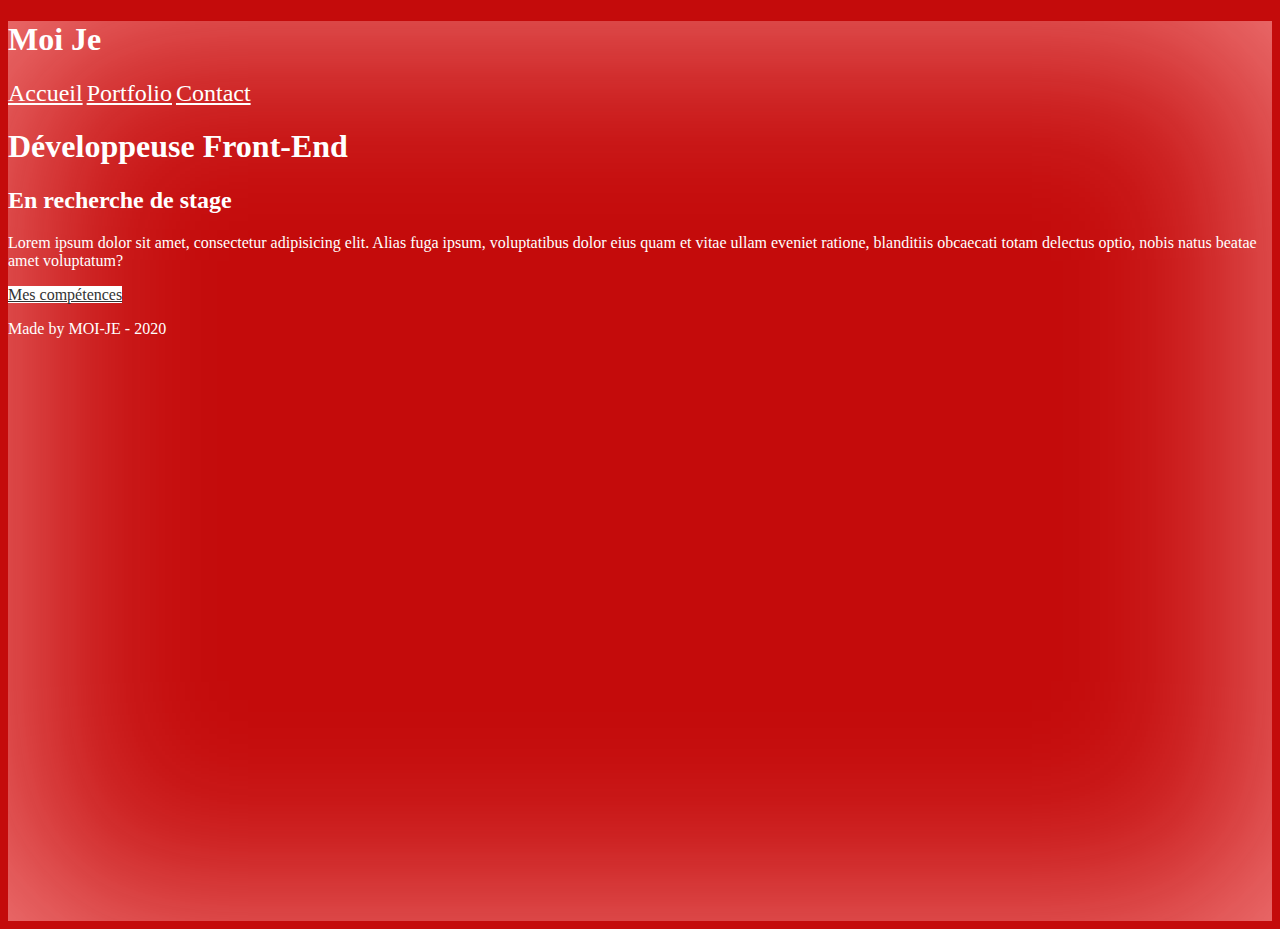
<file: tp5-correction/cover/index.html>
<!doctype html>
<html lang="fr">
  <head>
    <meta charset="UTF-8">
    <meta name="viewport" content="width=device-width, initial-scale=1.0">
    <title>Cover Template</title>

    <!-- Bootstrap  CSS -->
    <link rel="stylesheet" href="https://cdn.jsdelivr.net/npm/bootstrap@4.5.3/dist/css/bootstrap.min.css" integrity="sha384-TX8t27EcRE3e/ihU7zmQxVncDAy5uIKz4rEkgIXeMed4M0jlfIDPvg6uqKI2xXr2" crossorigin="anonymous">
    
    <!-- Mes styles -->
    <link rel="stylesheet" href="styles.css">  
    </head>

  <body>

    <div class="container h-100 d-flex flex-column p-5">

      <header  class="d-lg-flex justify-content-between align-items-center">
          <h1 class="mb-lg-0 mb-3 text-center">Moi Je</h1>
          <nav class="d-flex justify-content-between">
            <a class="nav-link active" href="#">Accueil</a>
            <a class="nav-link" href="#">Portfolio</a>
            <a class="nav-link" href="#">Contact</a>
          </nav>
        
      </header>

      <main role="main" class="my-auto text-md-left text-center">
        <h1 class="mb-5">Développeuse Front-End</h1>
        <h2>En recherche de stage</h2>
        <p class="lead">Lorem ipsum dolor sit amet, consectetur adipisicing elit. Alias fuga ipsum, voluptatibus dolor eius quam et vitae ullam eveniet ratione, blanditiis obcaecati totam delectus optio, nobis natus beatae amet voluptatum?</p>
        <p class="lead">
          <a href="#" class="btn btn-lg btn-secondary mt-5">Mes compétences</a>
        </p>
      </main>

      <footer>
          <p class="text-center mb-0">Made by MOI-JE - 2020</p>
      </footer>
    </div>


    
  </body>
</html>
</file>
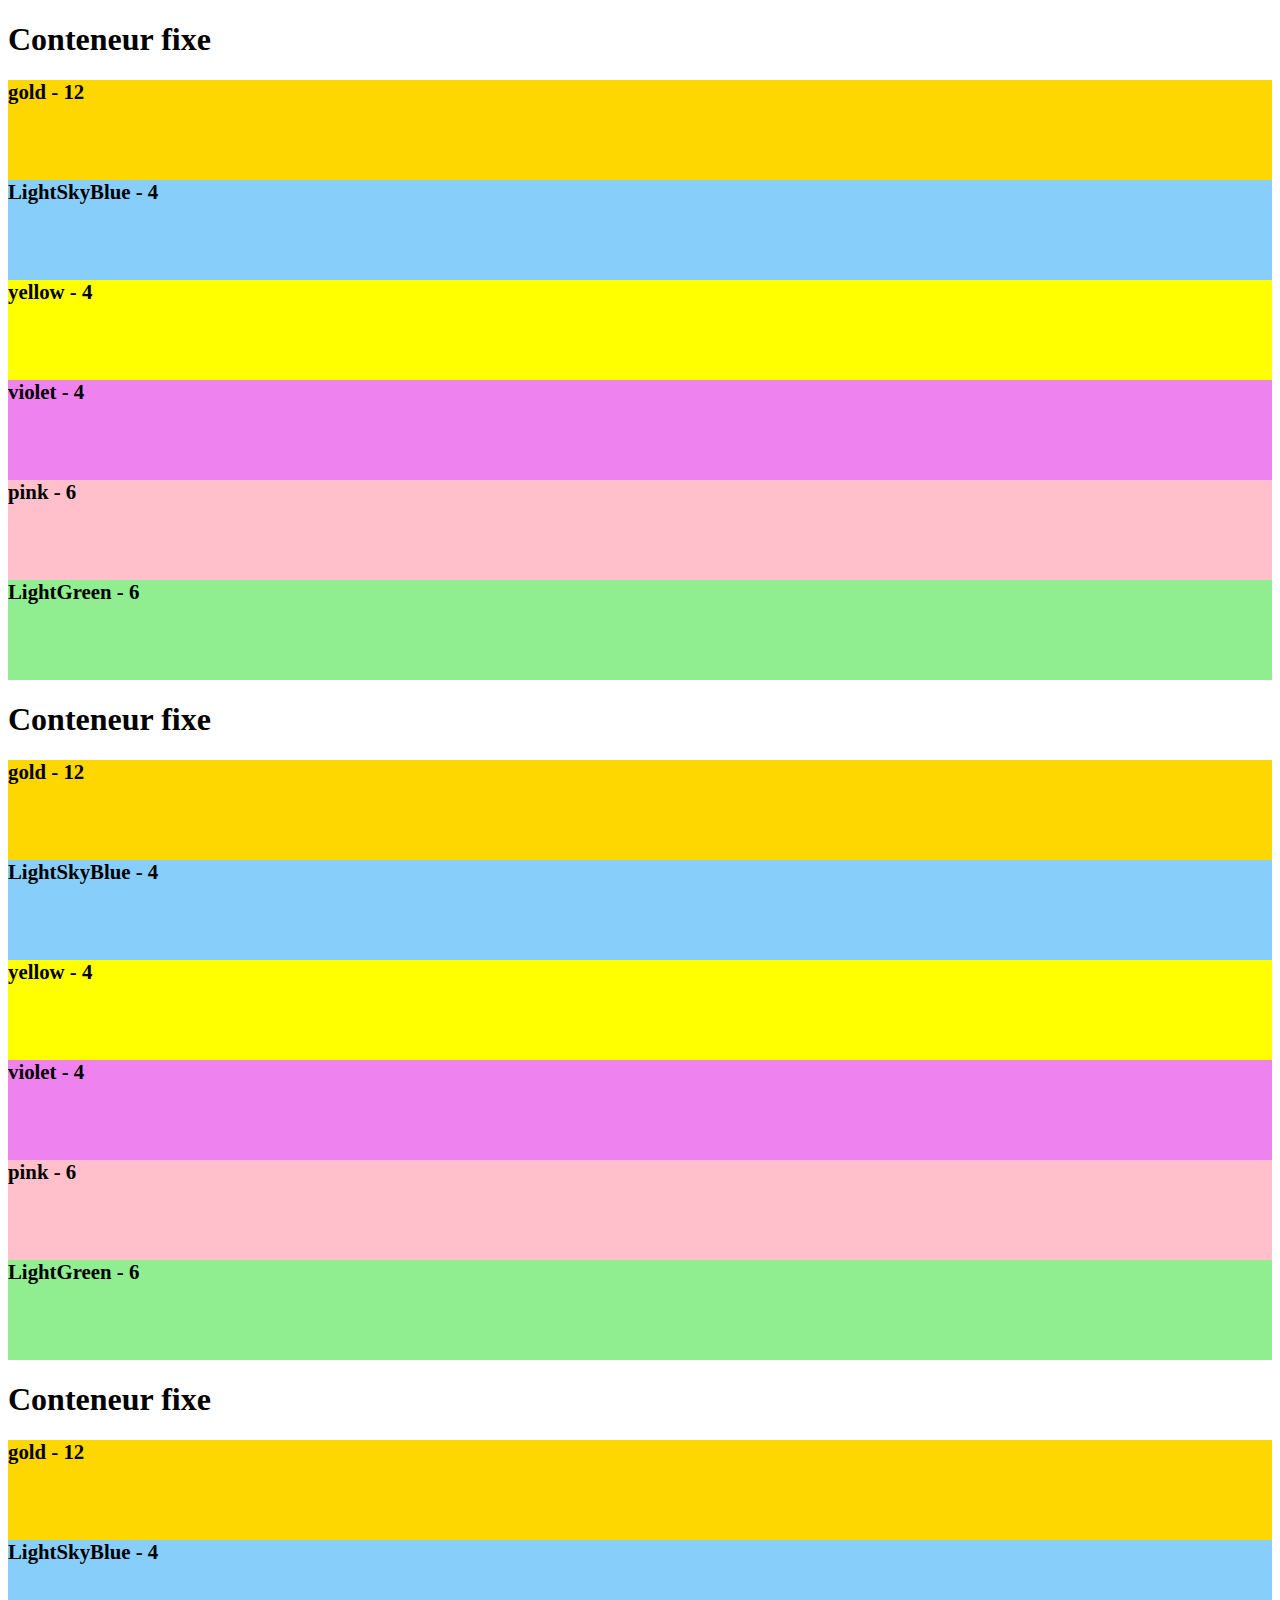
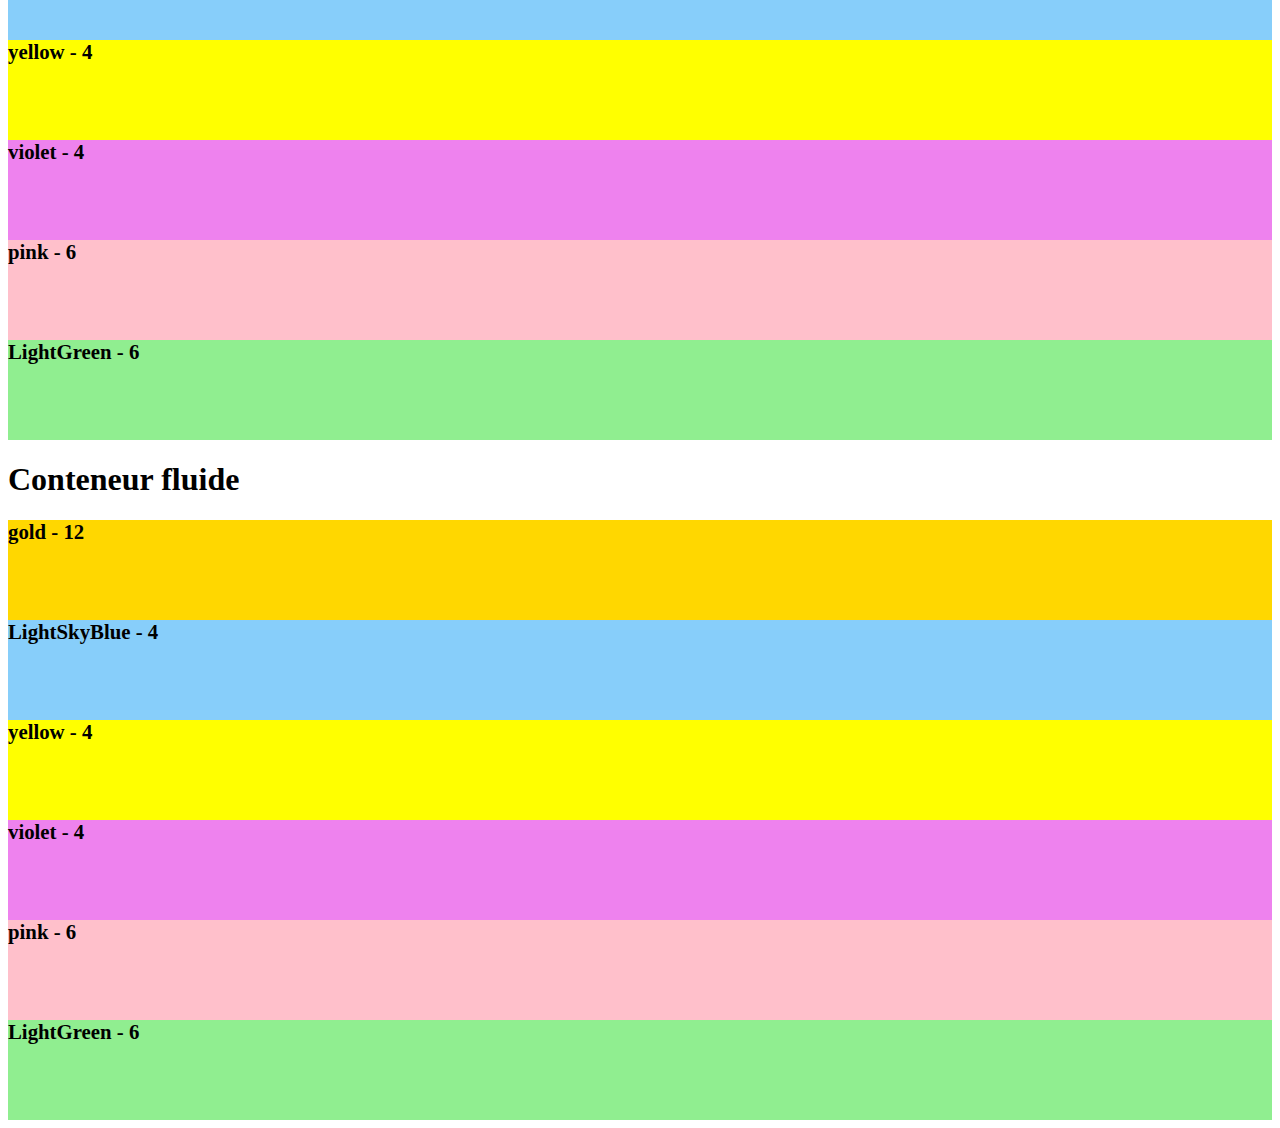
<file: tp3-correction/exercice1.html>
<!doctype html>
<html lang="fr">

<head>
    <meta charset="utf-8">
    <meta name="viewport" content="width=device-width, initial-scale=1, shrink-to-fit=no">
    <title>Exercice 1</title>
    <!-- Bootstrap CSS -->
    <link rel="stylesheet" href="https://cdn.jsdelivr.net/npm/bootstrap@4.5.3/dist/css/bootstrap.min.css" integrity="sha384-TX8t27EcRE3e/ihU7zmQxVncDAy5uIKz4rEkgIXeMed4M0jlfIDPvg6uqKI2xXr2" crossorigin="anonymous">

    <style>
        [class^="col-"] {
            height: 100px;
            font-size: 1.3rem;
            font-weight: bold
        }
        
        .gold {
            background-color: gold;
        }
        
        .lightskyblue {
            background-color: LightSkyBlue;
        }
        
        .yellow {
            background-color: yellow;
        }
        
        .violet {
            background-color: violet;
        }
        
        .pink {
            background-color: pink;
        }
        
        .lightgreen {
            background-color: lightgreen;
        }
    </style>


</head>

<body>

    <!-- dans cet exemple nous utilisons 3 lignes -->
    <div class="container">
        <h1>Conteneur fixe</h1>
        <div class="row">
            <div class="col-xl-12 gold">gold - 12</div>
        </div>

        <div class="row">
            <div class="col-xl-4 lightskyblue">LightSkyBlue - 4</div>
            <div class="col-xl-4 yellow">yellow - 4</div>
            <div class="col-xl-4 violet">violet - 4</div>
        </div>

        <div class="row">
            <div class="col-xl-6 pink">pink - 6</div>
            <div class="col-xl-6 lightgreen">LightGreen - 6</div>
        </div>
    </div>

    <!-- dans cet autre exemple nous utilisons 1 seule ligne, le retour à la ligne se fait automatiquement lorsque l'on arrive à 12 colonnes -->
    <div class="container">
        <h1>Conteneur fixe</h1>
        <div class="row">
            <div class="col-xl-12 gold">gold - 12</div>
       
            <div class="col-xl-4 lightskyblue">LightSkyBlue - 4</div>
            <div class="col-xl-4 yellow">yellow - 4</div>
            <div class="col-xl-4 violet">violet - 4</div>
        
            <div class="col-xl-6 pink">pink - 6</div>
            <div class="col-xl-6 lightgreen">LightGreen - 6</div>
        </div>
    </div>


<!-- autre possibilité : on ne met pas de valeur chiffrée avec les points de rupture car les dimensions sont équivalentes -->
<div class="container">
        <h1>Conteneur fixe</h1>
        <div class="row">
            <div class="col-xl gold">gold - 12</div>
        </div>

        <div class="row">
            <div class="col-xl lightskyblue">LightSkyBlue - 4</div>
            <div class="col-xl yellow">yellow - 4</div>
            <div class="col-xl violet">violet - 4</div>
        </div>

        <div class="row">
            <div class="col-xl pink">pink - 6</div>
            <div class="col-xl lightgreen">LightGreen - 6</div>
        </div>
    </div>

    <div class="container-fluid">
        <h1>Conteneur fluide</h1>
        <div class="row">
            <div class="col-xl-12 gold">gold - 12</div>
        </div>

        <div class="row">
            <div class="col-xl-4 lightskyblue">LightSkyBlue - 4</div>
            <div class="col-xl-4 yellow">yellow - 4</div>
            <div class="col-xl-4 violet">violet - 4</div>
        </div>

        <div class="row">
            <div class="col-xl-6 pink">pink - 6</div>
            <div class="col-xl-6 lightgreen">LightGreen - 6</div>
        </div>
    </div>






</body>

</html>
</file>
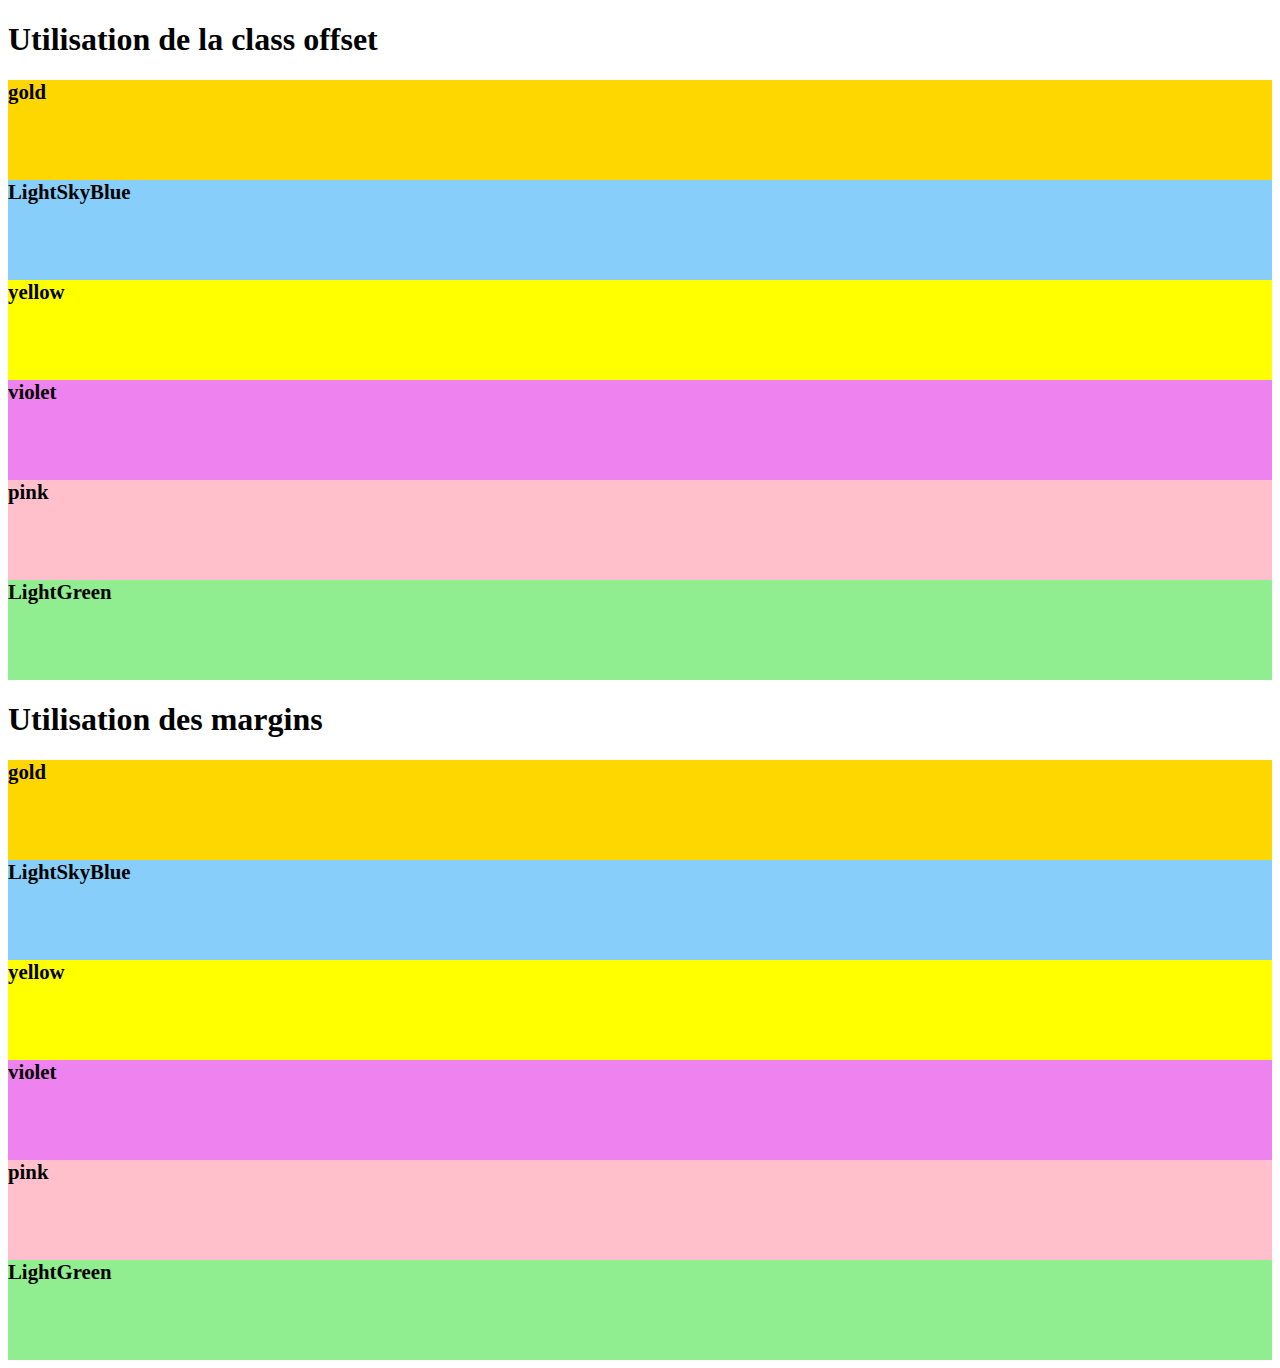
<file: tp3-correction/exercice2.html>
<!doctype html>
<html lang="fr">

<head>
    <meta charset="utf-8">
    <meta name="viewport" content="width=device-width, initial-scale=1, shrink-to-fit=no">
    <title>Exercice 2</title>

    <!-- Bootstrap CSS -->
    <link rel="stylesheet" href="https://cdn.jsdelivr.net/npm/bootstrap@4.5.3/dist/css/bootstrap.min.css" integrity="sha384-TX8t27EcRE3e/ihU7zmQxVncDAy5uIKz4rEkgIXeMed4M0jlfIDPvg6uqKI2xXr2" crossorigin="anonymous">
    <style>
        [class^="col-"] {
            height: 100px;
            font-size: 1.3rem;
            font-weight: bold
        }

        .gold {
            background-color: gold;
        }

        .lightskyblue {
            background-color: LightSkyBlue;
        }

        .yellow {
            background-color: yellow;
        }

        .violet {
            background-color: violet;
        }

        .pink {
            background-color: pink;
        }

        .lightgreen {
            background-color: lightgreen;
        }
    </style>


</head>


<body>
    <div class="container">
        <h1>Utilisation de la class offset</h1>
        <div class="row">
            <div class="col-xl-12 gold">gold</div>
        </div>

        <div class="row">
            <div class="col-xl-3 lightskyblue">LightSkyBlue</div>
            <div class="col-xl-4 offset-xl-1 yellow">yellow</div>
            <div class="col-xl-3 offset-xl-1 violet">violet</div>
        </div>

        <div class="row">
            <div class="col-xl pink">pink</div>
            <div class="col-xl lightgreen">LightGreen</div>
        </div>
    </div>

    <!-- autre possibilité avec les margins -->
    <div class="container">
        <h1>Utilisation des margins</h1>
        <div class="row">
            <div class="col-xl-12 gold">gold</div>
        </div>

        <div class="row">
            <div class="col-xl-3 lightskyblue">LightSkyBlue</div>
            <!-- mx pour marge sur axe horizontal : left ET right -->
            <div class="col-xl-4 mx-xl-auto  yellow">yellow</div>
             
            <!-- autre possibilité : utiliser ml pour left, mr pour right-->   
            <!-- <div class="col-xl-4 ml-xl-auto mr-xl-auto yellow">yellow</div> -->
            
            <div class="col-xl-3  violet">violet</div>
        </div>

        <div class="row">
            <div class="col-xl pink">pink</div>
            <div class="col-xl lightgreen">LightGreen</div>
        </div>
    </div>








</body>

</html>
</file>
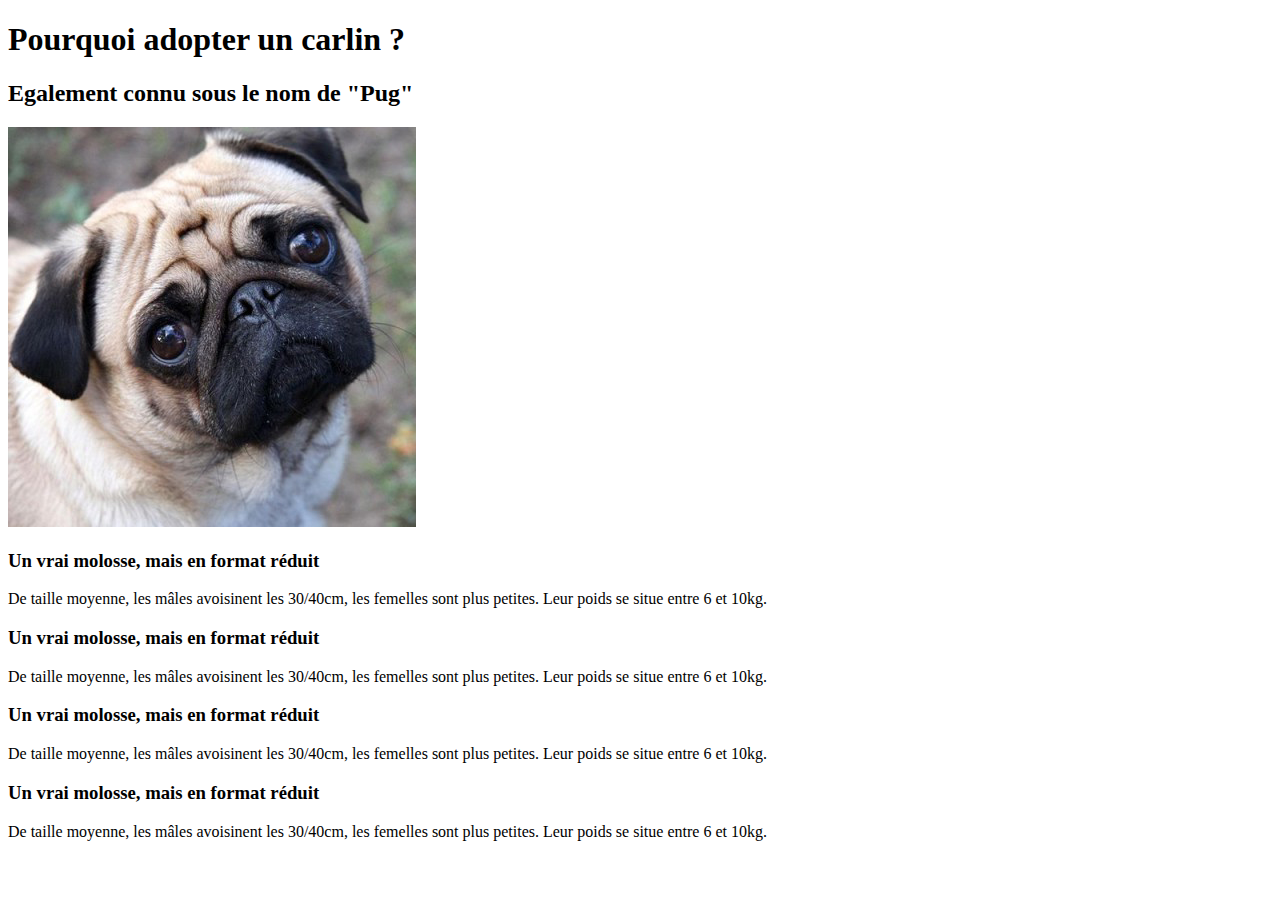
<file: tp3-correction/exercice3.html>
<!doctype html>
<html lang="fr">
  <head>
    <meta charset="utf-8">
    <meta name="viewport" content="width=device-width, initial-scale=1, shrink-to-fit=no">

    <!-- Bootstrap CSS -->
    <link rel="stylesheet" href="https://cdn.jsdelivr.net/npm/bootstrap@4.5.3/dist/css/bootstrap.min.css" integrity="sha384-TX8t27EcRE3e/ihU7zmQxVncDAy5uIKz4rEkgIXeMed4M0jlfIDPvg6uqKI2xXr2" crossorigin="anonymous">
    
    <title>Exercice 3</title>
  </head>
  <body>
   <div class="container-fluid">
           <h1 class="text-center">Pourquoi adopter un carlin ?</h1>
           <h2  class="text-center mb-5">Egalement connu sous le nom de "Pug"</h2>
           
           <div class="row">
               <div class="order-last order-sm-first col-md-3 align-self-center">
                   <img class="img-fluid rounded-circle" src="carlin.jpg" alt="">
               </div>    
               <div class="col-md-9">
                  
                   <div class="row">
                       <div class="col-md-6"><h3>Un vrai molosse, mais en format réduit</h3><p>De taille moyenne, les mâles avoisinent les 30/40cm, les femelles sont plus petites. Leur poids se situe entre 6 et 10kg. </p></div>
                       <div class="col-md-6"><h3>Un vrai molosse, mais en format réduit</h3><p>De taille moyenne, les mâles avoisinent les 30/40cm, les femelles sont plus petites. Leur poids se situe entre 6 et 10kg. </p></div>
                       <div class="col-md-6" ><h3>Un vrai molosse, mais en format réduit</h3><p>De taille moyenne, les mâles avoisinent les 30/40cm, les femelles sont plus petites. Leur poids se situe entre 6 et 10kg. </p></div>
                       <div class="col-md-6"><h3>Un vrai molosse, mais en format réduit</h3><p>De taille moyenne, les mâles avoisinent les 30/40cm, les femelles sont plus petites. Leur poids se situe entre 6 et 10kg. </p></div>
                   </div>
               
               </div>
           </div>

   </div>

  </body>
</html>
</file>
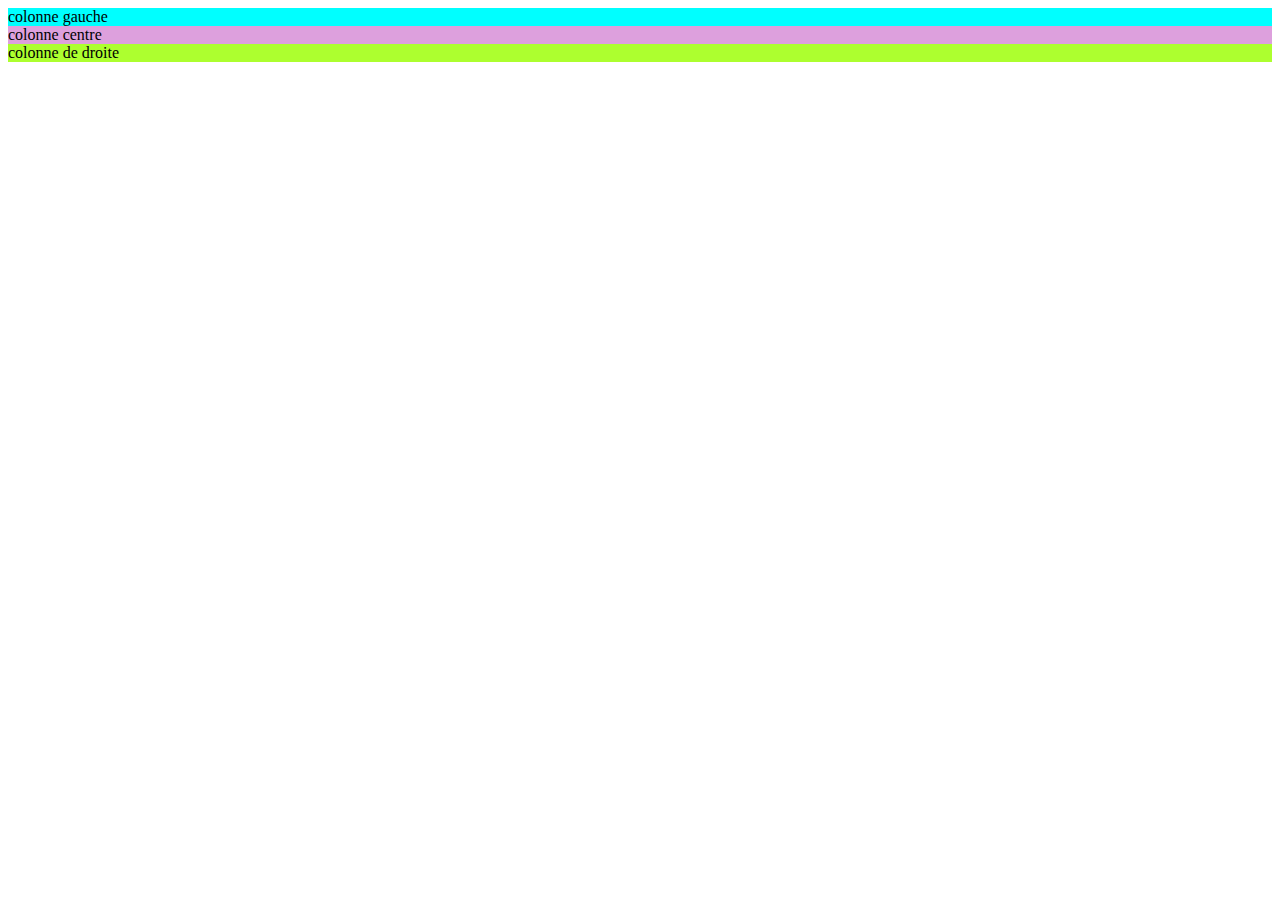
<file: tp4-correction/exercice1.html>
<!doctype html>
<html lang="fr">

<head>
    <meta charset="utf-8">
    <meta name="viewport" content="width=device-width, initial-scale=1, shrink-to-fit=no">

    <!-- Bootstrap CSS -->
    <link rel="stylesheet" href="https://cdn.jsdelivr.net/npm/bootstrap@4.5.3/dist/css/bootstrap.min.css" integrity="sha384-TX8t27EcRE3e/ihU7zmQxVncDAy5uIKz4rEkgIXeMed4M0jlfIDPvg6uqKI2xXr2" crossorigin="anonymous">
    
    <style>
        .col-left{
            background-color: aqua;
        }
        .col-center{
            background-color: plum;
        }
        .col-right{
            background-color: greenyellow;
        }
    </style>

    <title>Exercice 1</title>
</head>

<body>

    <div class="container">
        <div class="row">
            <div class="col-sm-auto col-left">colonne gauche</div>
            <div class="col col-center">colonne centre </div>
            <div class="col-sm-auto col-right">colonne de droite</div>
        </div>
    </div>

 
</body>

</html>
</file>
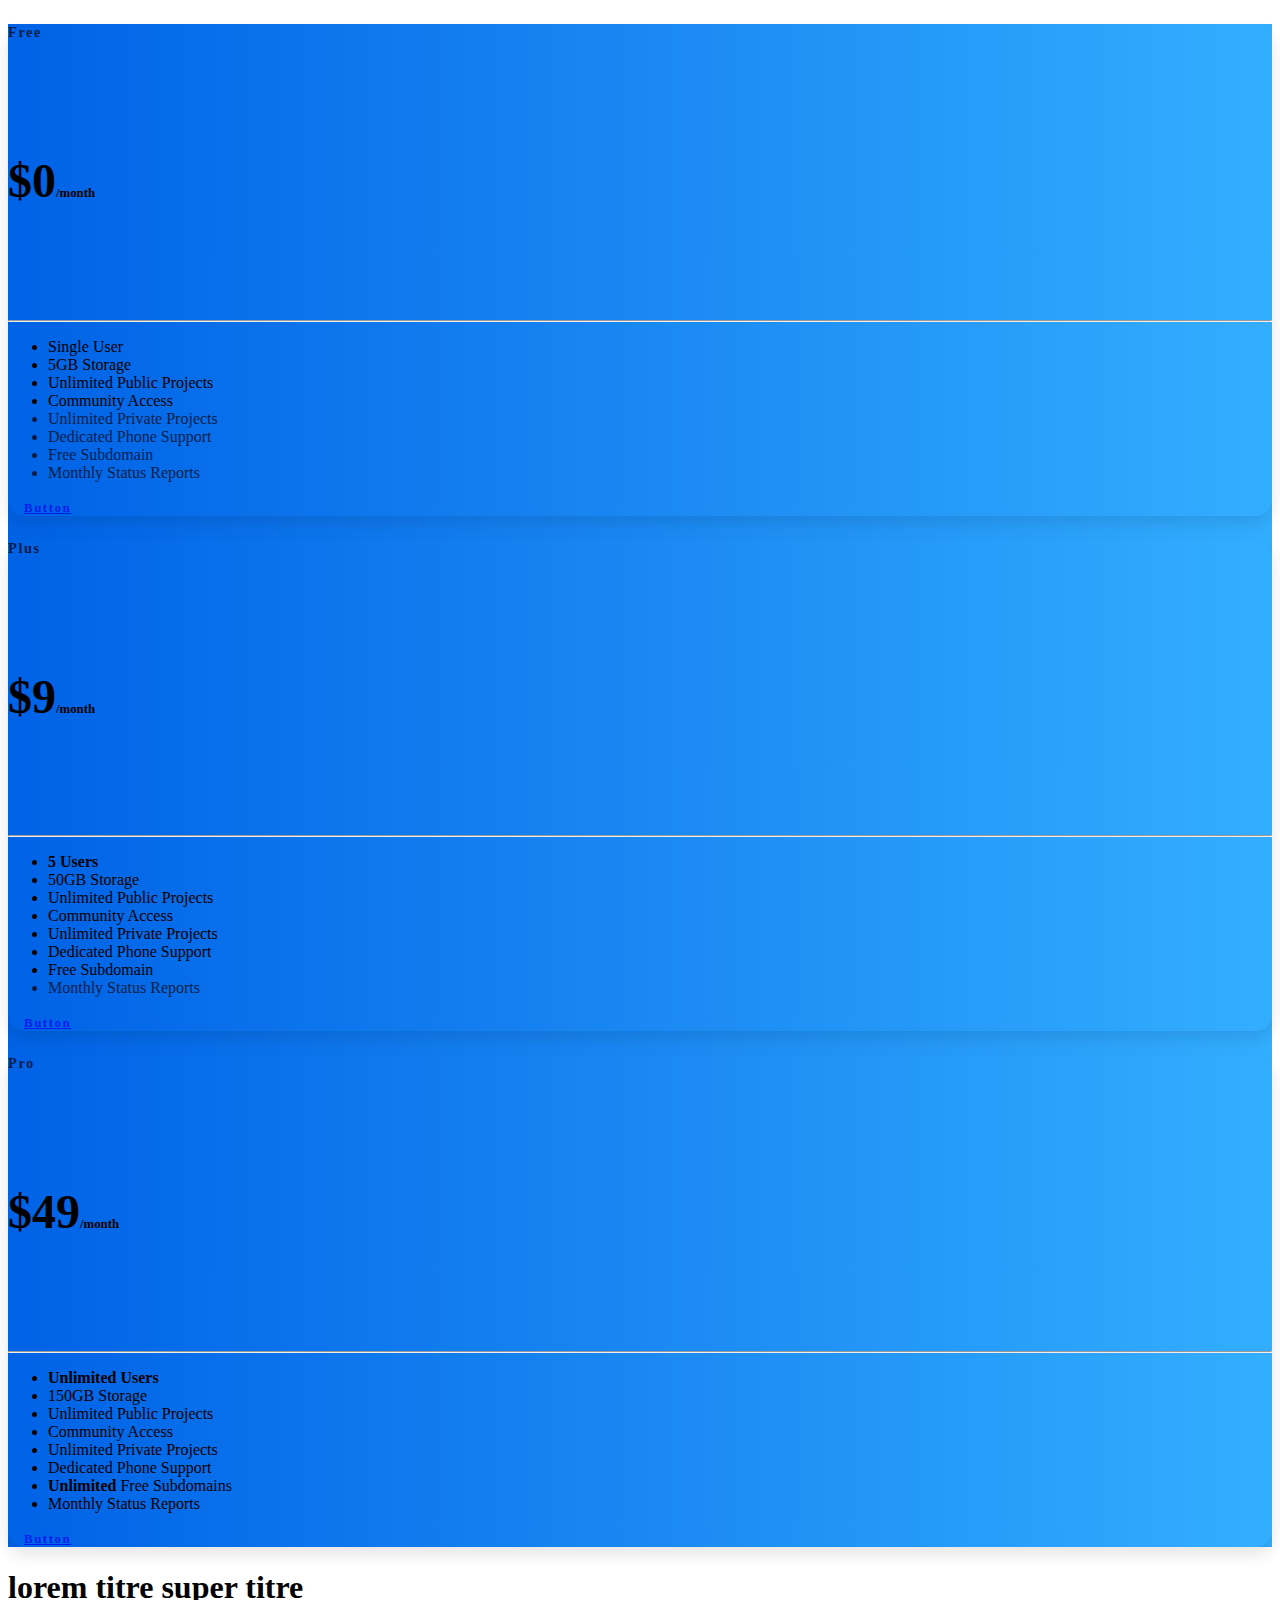
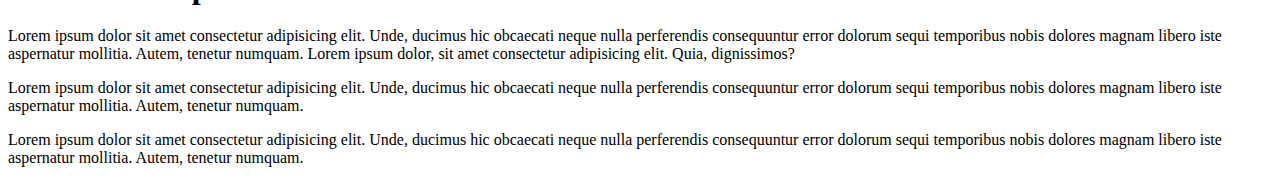
<file: tp4-correction/exercice2.html>
<!doctype html>
<html lang="en">

<head>
    <!-- Required meta tags -->
    <meta charset="utf-8">
    <meta name="viewport" content="width=device-width, initial-scale=1, shrink-to-fit=no">

    <!-- Bootstrap CSS -->
    <link rel="stylesheet" href="https://cdn.jsdelivr.net/npm/bootstrap@4.5.3/dist/css/bootstrap.min.css"
        integrity="sha384-TX8t27EcRE3e/ihU7zmQxVncDAy5uIKz4rEkgIXeMed4M0jlfIDPvg6uqKI2xXr2" crossorigin="anonymous">
    <style>
        section.pricing {
            background: #007bff;
            background: linear-gradient(to right, #0062E6, #33AEFF);
        }

        .pricing .card {
            border: none;
            border-radius: 1rem;
            transition: all 0.2s;
            box-shadow: 0 0.5rem 1rem 0 rgba(0, 0, 0, 0.1);
        }

        .pricing .card-title {
            font-size: 0.9rem;
            letter-spacing: .1rem;
            font-weight: bold;
        }

        .pricing .card-price {
            font-size: 3rem;
            /* margin: 0; */
        }

        .pricing .card-price .period {
            font-size: 0.8rem;
        }

        .pricing .text-muted {
            opacity: 0.7;
        }

        .pricing .btn {
            font-size: 80%;
            border-radius: 5rem;
            letter-spacing: .1rem;
            font-weight: bold;
            padding: 1rem;
            opacity: 0.7;
            transition: all 0.2s;
        }

        @media (min-width: 992px) {
            .pricing .card:hover {
                margin-top: -.25rem;
                margin-bottom: .25rem;
                box-shadow: 0 0.5rem 1rem 0 rgba(0, 0, 0, 0.3);
            }

            .pricing .card:hover .btn {
                opacity: 1;
            }
        }
    </style>

    <title>Exercice</title>
</head>

<body>
    <section class="pricing py-5">
        <div class="container">
            <div class="row">
                <div class="col-lg-4">
                    <div class="card mb-5 mb-lg-0">
                        <div class="card-body my-3">
                            <h5 class="card-title text-muted text-uppercase text-center">Free</h5>
                            <h6 class="card-price text-center">$0<span class="period">/month</span></h6>
                            <hr>
                            <ul>
                                <li class="mb-1">Single User</li>
                                <li class="mb-1">5GB Storage</li>
                                <li class="mb-1">Unlimited Public Projects</li>
                                <li class="mb-1">Community Access</li>
                                <li class="text-muted mb-1">Unlimited
                                    Private Projects</li>
                                <li class="text-muted mb-1">Dedicated
                                    Phone Support</li>
                                <li class="text-muted mb-1">Free
                                    Subdomain</li>
                                <li class="text-muted mb-1">Monthly
                                    Status Reports</li>
                            </ul>
                            <a href="#" class="btn btn-block btn-primary text-uppercase">Button</a>
                        </div>
                    </div>
                </div>

                <div class="col-lg-4">
                    <div class="card mb-5 mb-lg-0">
                        <div class="card-body my-3">
                            <h5 class="card-title text-muted text-uppercase text-center">Plus</h5>
                            <h6 class="card-price text-center">$9<span class="period">/month</span></h6>
                            <hr>
                            <ul>
                                <li class="mb-1"> <strong>5 Users</strong></li>
                                <li class="mb-1"> 50GB Storage</li>
                                <li class="mb-1"> Unlimited Public Projects
                                </li>
                                <li class="mb-1"> Community Access</li>
                                <li class="mb-1"> Unlimited Private Projects
                                </li>
                                <li class="mb-1"> Dedicated Phone Support</li>
                                <li class="mb-1"> Free Subdomain</li>
                                <li class="text-muted mb-1"><span class="fa-li"><i
                                            class="fas fa-times"></i></span>Monthly
                                    Status Reports</li>
                            </ul>
                            <a href="#" class="btn btn-block btn-primary text-uppercase">Button</a>
                        </div>
                    </div>
                </div>

                <div class="col-lg-4">
                    <div class="card">
                        <div class="card-body my-3">
                            <h5 class="card-title text-muted text-uppercase text-center">Pro</h5>
                            <h6 class="card-price text-center">$49<span class="period">/month</span></h6>
                            <hr>
                            <ul>
                                <li class="mb-1"> <strong>Unlimited
                                        Users</strong></li>
                                <li class="mb-1"> 150GB Storage</li>
                                <li class="mb-1"> Unlimited Public Projects
                                </li>
                                <li class="mb-1"> Community Access</li>
                                <li class="mb-1"> Unlimited Private Projects
                                </li>
                                <li class="mb-1"> Dedicated Phone Support</li>
                                <li class="mb-1"> <strong>Unlimited</strong>
                                    Free Subdomains</li>
                                <li class="mb-1"> Monthly Status Reports</li>
                            </ul>
                            <a href="#" class="btn btn-block btn-primary text-uppercase">Button</a>
                        </div>
                    </div>
                </div>
            </div>
        </div>
    </section>

    <div class="container">
        <h1 class="text-center my-5">lorem titre super titre</h1>
        <div class="row">
            <div class="col-md-8 mx-auto my-5">
                <p class="mb-5">Lorem ipsum dolor sit amet consectetur adipisicing elit. Unde, ducimus hic obcaecati
                    neque nulla perferendis consequuntur error dolorum sequi temporibus nobis dolores magnam libero iste
                    aspernatur mollitia. Autem, tenetur numquam. Lorem ipsum dolor, sit amet consectetur adipisicing
                    elit. Quia, dignissimos?</p>
                <p>Lorem ipsum dolor sit amet consectetur adipisicing elit. Unde, ducimus hic obcaecati neque nulla
                    perferendis consequuntur error dolorum sequi temporibus nobis dolores magnam libero iste aspernatur
                    mollitia. Autem, tenetur numquam.</p>
                <p>Lorem ipsum dolor sit amet consectetur adipisicing elit. Unde, ducimus hic obcaecati neque nulla
                    perferendis consequuntur error dolorum sequi temporibus nobis dolores magnam libero iste aspernatur
                    mollitia. Autem, tenetur numquam.</p>

            </div>
        </div>
    </div>


    <script src="https://code.jquery.com/jquery-3.5.1.slim.min.js"
        integrity="sha384-DfXdz2htPH0lsSSs5nCTpuj/zy4C+OGpamoFVy38MVBnE+IbbVYUew+OrCXaRkfj" crossorigin="anonymous">
    </script>
    <script src="https://cdn.jsdelivr.net/npm/bootstrap@4.5.3/dist/js/bootstrap.bundle.min.js"
        integrity="sha384-ho+j7jyWK8fNQe+A12Hb8AhRq26LrZ/JpcUGGOn+Y7RsweNrtN/tE3MoK7ZeZDyx" crossorigin="anonymous">
    </script>
    </script>
</body>

</html>
</file>
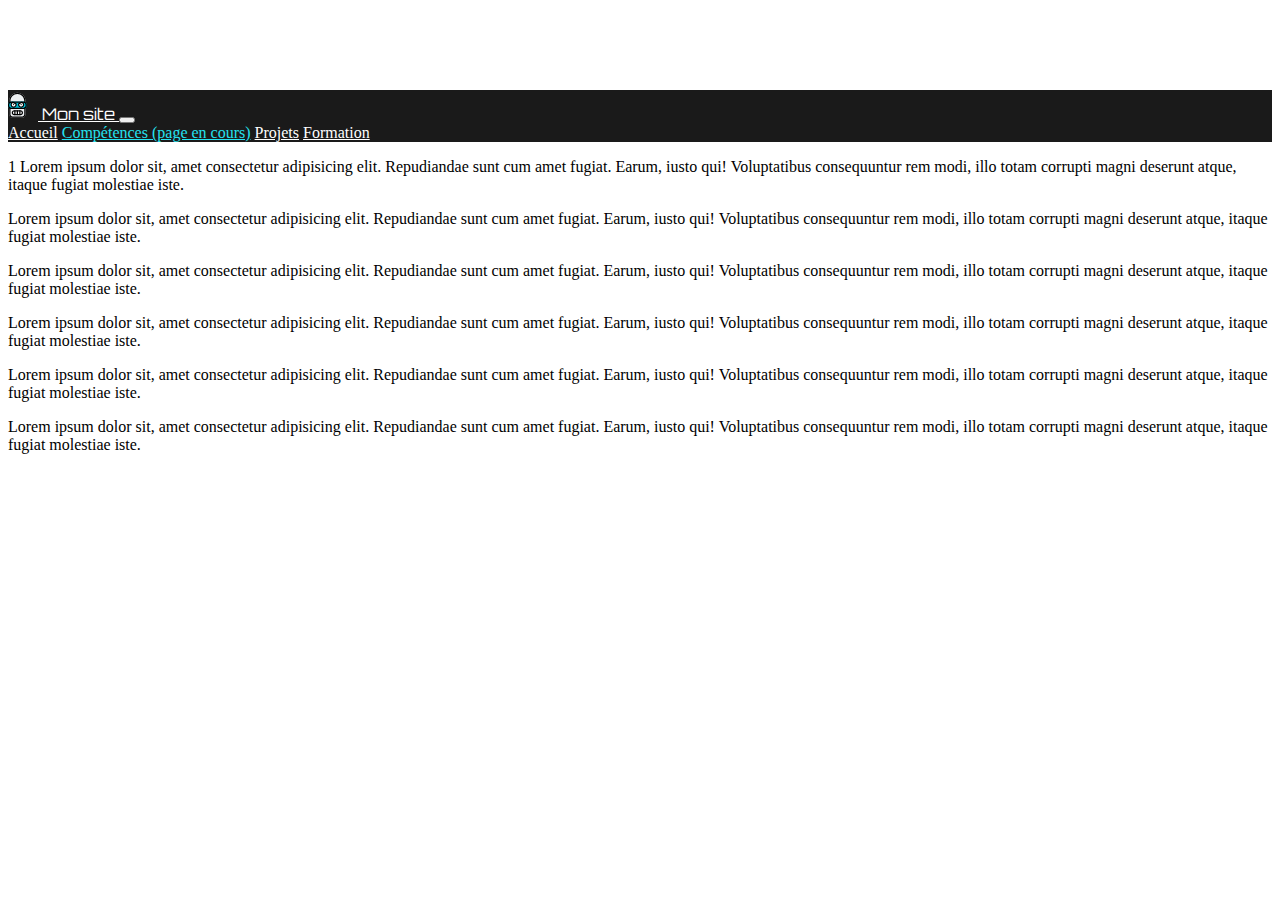
<file: tp4-correction/exercice3.html>
<!doctype html>
<html lang="fr">

<head>
    <meta charset="utf-8">
    <meta name="viewport" content="width=device-width, initial-scale=1, shrink-to-fit=no">

    <!-- Bootstrap CSS -->
    <link rel="stylesheet" href="https://cdn.jsdelivr.net/npm/bootstrap@4.5.3/dist/css/bootstrap.min.css" integrity="sha384-TX8t27EcRE3e/ihU7zmQxVncDAy5uIKz4rEkgIXeMed4M0jlfIDPvg6uqKI2xXr2" crossorigin="anonymous">


<link href="https://fonts.googleapis.com/css?family=Orbitron" rel="stylesheet">

    <style>
        .navbar-light {
           background-color: #1a1a1a;
       }
       .navbar-light .navbar-brand {
           color: white;
           font-family: 'orbitron', sans-serif;
       }
       .navbar-light .navbar-brand:focus, .navbar-light .navbar-brand:hover {
           color:white;
}
        .navbar-light .navbar-nav .nav-link.active { 
            color: #25e2f0;
       }
        .navbar-light .navbar-nav .nav-link {
    color: white;
}
        .navbar-light .navbar-nav .nav-link:focus, .navbar-light .navbar-nav .nav-link:hover {
    color: #25e2f0;
}
        .navbar-light .navbar-toggler-icon {
  background-image: url("data:image/svg+xml;charset=utf8,%3Csvg viewBox='0 0 30 30' xmlns='http://www.w3.org/2000/svg'%3E%3Cpath stroke='rgb(255, 255, 255)' stroke-width='2' stroke-linecap='round' stroke-miterlimit='10' d='M4 7h22M4 15h22M4 23h22'/%3E%3C/svg%3E");
}
        body {
            margin-top: 90px;
        }

   </style>

    <title>Exercice 3</title>
</head>

<body>
    <nav class="navbar navbar-expand-lg fixed-top navbar-light">
        <a class="navbar-brand" href="#">
            <img src="robot.svg" width="30" height="30" class="align-top" alt="">
                Mon site
        </a>
        <button class="navbar-toggler" type="button" data-toggle="collapse" data-target="#navbarNavAltMarkup" aria-controls="navbarNavAltMarkup" aria-expanded="false" aria-label="Toggle navigation">
            <span class="navbar-toggler-icon"></span>
        </button>
        <div class="collapse navbar-collapse" id="navbarNavAltMarkup">
            <div class="navbar-nav">
                <a class="nav-item nav-link" href="#">Accueil</a>
                <a class="nav-item nav-link active" href="#">Compétences <span class="sr-only">(page en cours)</span></a>
                <a class="nav-item nav-link" href="#">Projets</a>
                <a class="nav-item nav-link" href="#">Formation</a>
            </div>
        </div>
    </nav>
    <div class="container">
        <p>1 Lorem ipsum dolor sit, amet consectetur adipisicing elit. Repudiandae sunt cum amet fugiat. Earum, iusto qui! Voluptatibus consequuntur rem modi, illo totam corrupti magni deserunt atque, itaque fugiat molestiae iste.</p>
        <p> Lorem ipsum dolor sit, amet consectetur adipisicing elit. Repudiandae sunt cum amet fugiat. Earum, iusto qui! Voluptatibus consequuntur rem modi, illo totam corrupti magni deserunt atque, itaque fugiat molestiae iste.</p>
        <p> Lorem ipsum dolor sit, amet consectetur adipisicing elit. Repudiandae sunt cum amet fugiat. Earum, iusto qui! Voluptatibus consequuntur rem modi, illo totam corrupti magni deserunt atque, itaque fugiat molestiae iste.</p>
        <p> Lorem ipsum dolor sit, amet consectetur adipisicing elit. Repudiandae sunt cum amet fugiat. Earum, iusto qui! Voluptatibus consequuntur rem modi, illo totam corrupti magni deserunt atque, itaque fugiat molestiae iste.</p>
        <p> Lorem ipsum dolor sit, amet consectetur adipisicing elit. Repudiandae sunt cum amet fugiat. Earum, iusto qui! Voluptatibus consequuntur rem modi, illo totam corrupti magni deserunt atque, itaque fugiat molestiae iste.</p>
        <p> Lorem ipsum dolor sit, amet consectetur adipisicing elit. Repudiandae sunt cum amet fugiat. Earum, iusto qui! Voluptatibus consequuntur rem modi, illo totam corrupti magni deserunt atque, itaque fugiat molestiae iste.</p>
    </div>
    

    <!-- jQuery first, then Popper.js, then Bootstrap JS -->
    <script src="https://code.jquery.com/jquery-3.3.1.slim.min.js" integrity="sha384-q8i/X+965DzO0rT7abK41JStQIAqVgRVzpbzo5smXKp4YfRvH+8abtTE1Pi6jizo" crossorigin="anonymous"></script>
    <script src="https://cdnjs.cloudflare.com/ajax/libs/popper.js/1.14.3/umd/popper.min.js" integrity="sha384-ZMP7rVo3mIykV+2+9J3UJ46jBk0WLaUAdn689aCwoqbBJiSnjAK/l8WvCWPIPm49" crossorigin="anonymous"></script>
    <script src="https://stackpath.bootstrapcdn.com/bootstrap/4.1.3/js/bootstrap.min.js" integrity="sha384-ChfqqxuZUCnJSK3+MXmPNIyE6ZbWh2IMqE241rYiqJxyMiZ6OW/JmZQ5stwEULTy" crossorigin="anonymous"></script>
</body>

</html>
</file>
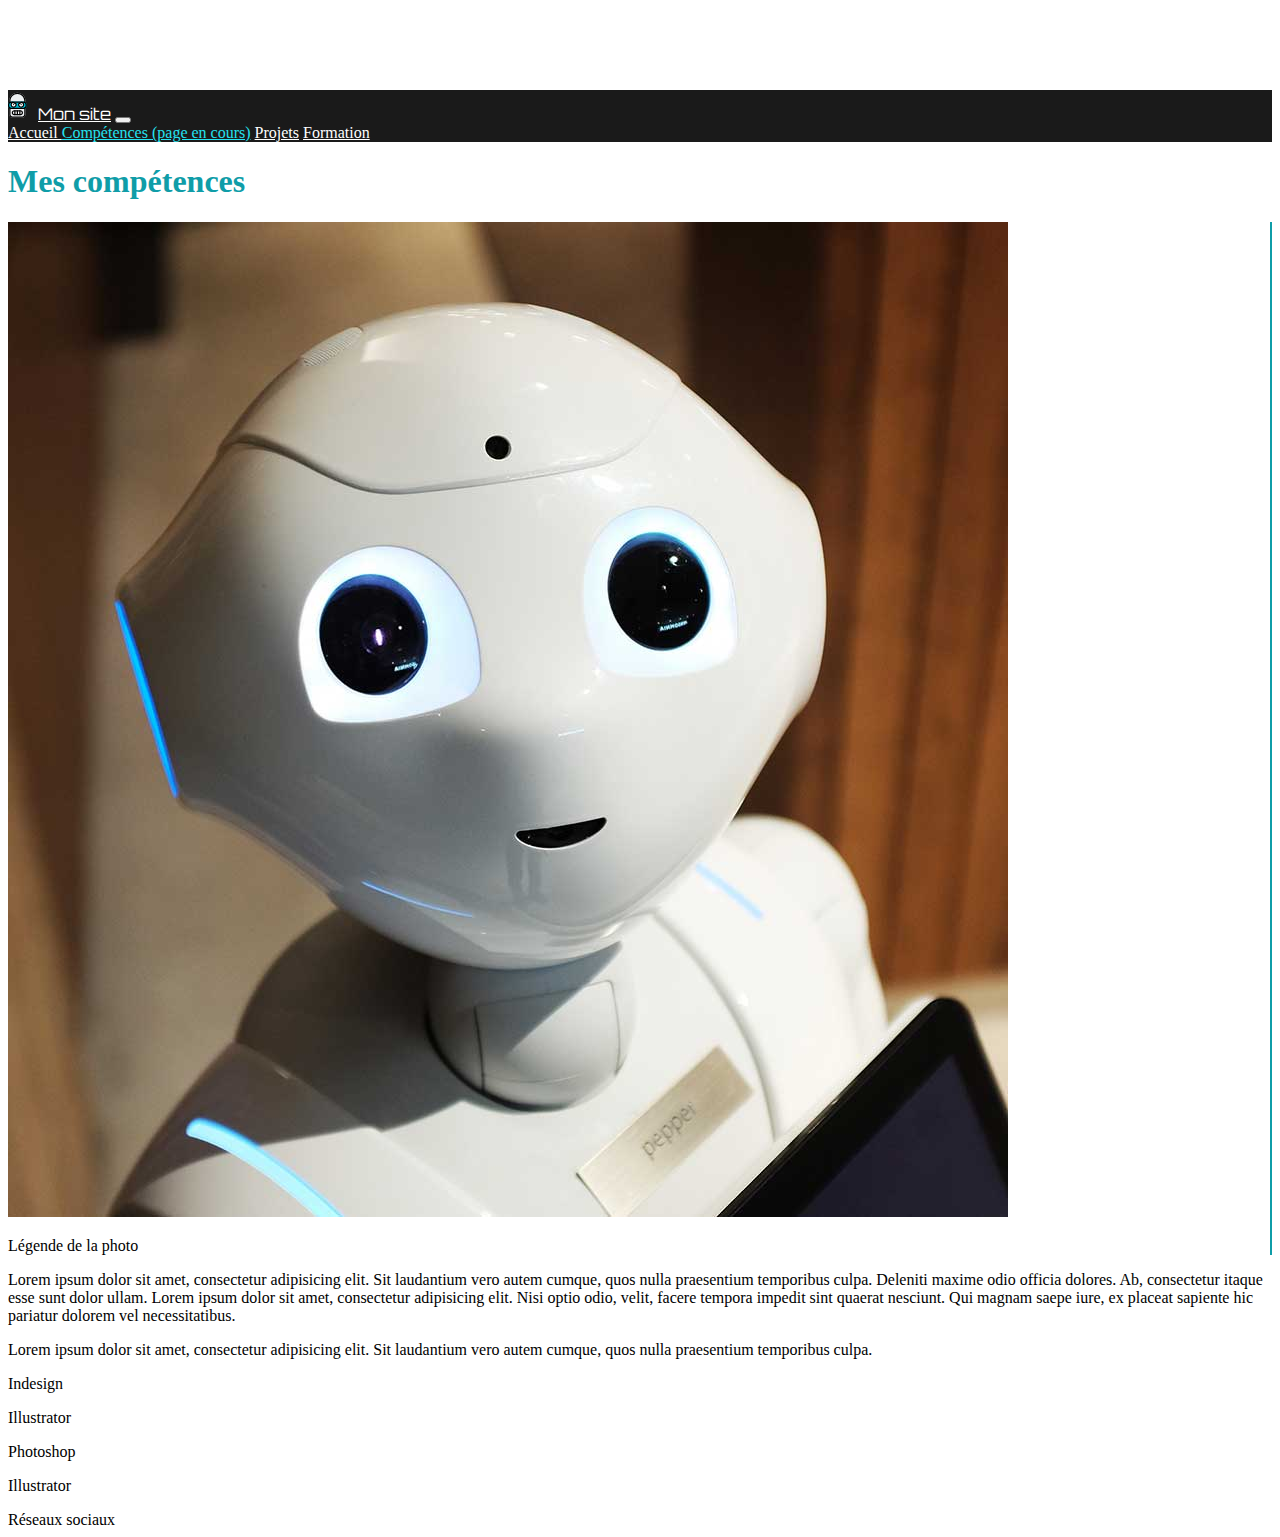
<file: tp4-correction/exercice4.html>
<!doctype html>
<html lang="fr">

<head>
    <meta charset="utf-8">
    <meta name="viewport" content="width=device-width, initial-scale=1, shrink-to-fit=no">

    <!-- Bootstrap CSS -->
    <link rel="stylesheet" href="https://cdn.jsdelivr.net/npm/bootstrap@4.5.3/dist/css/bootstrap.min.css" integrity="sha384-TX8t27EcRE3e/ihU7zmQxVncDAy5uIKz4rEkgIXeMed4M0jlfIDPvg6uqKI2xXr2" crossorigin="anonymous">

    <link href="https://fonts.googleapis.com/css?family=Orbitron" rel="stylesheet">

    <style>
        .navbar-light {
            background-color: #1a1a1a;
        }

        .navbar-light .navbar-brand {
            color: white;
            font-family: 'Orbitron', sans-serif;
        }

        .navbar-light .navbar-brand:focus,
        .navbar-light .navbar-brand:hover {
            color: white;
        }

        .navbar-light .navbar-nav .nav-link.active {
            color: #25e2f0;
        }

        .navbar-light .navbar-nav .nav-link {
            color: white;
        }

        .navbar-light .navbar-nav .nav-link:focus,
        .navbar-light .navbar-nav .nav-link:hover {
            color: #25e2f0;
        }

        .navbar-light .navbar-toggler-icon {
            background-image: url("data:image/svg+xml;charset=utf8,%3Csvg viewBox='0 0 30 30' xmlns='http://www.w3.org/2000/svg'%3E%3Cpath stroke='rgb(255, 255, 255)' stroke-width='2' stroke-linecap='round' stroke-miterlimit='10' d='M4 7h22M4 15h22M4 23h22'/%3E%3C/svg%3E");
        }

        body {
            margin-top: 90px;
        }

        .border-col {
            border-right: solid 2px #0F9DA8;
        }

        h1 {
            color: #0F9DA8;
        }

        p {
            margin-bottom: 5px;
        }

        @media screen and (max-width:768px) {
            .border-col {
                border-right: none;
            }

            .img-max {
                max-width:300px;
            }
        }

    </style>

    <title>Exercice 4</title>
</head>

<body>
    <nav class="navbar navbar-expand-lg fixed-top navbar-light">
        <a class="navbar-brand" href="#">
            <img src="robot.svg" width="30" height="30" class="d-inline-block align-top color" alt="">Mon site</a>
        <button class="navbar-toggler" type="button" data-toggle="collapse" data-target="#navbarNavAltMarkup" aria-controls="navbarNavAltMarkup" aria-expanded="false" aria-label="Toggle navigation">
            <span class="navbar-toggler-icon"></span>
        </button>
        <div class="collapse navbar-collapse" id="navbarNavAltMarkup">
            <div class="navbar-nav">
                <a class="nav-item nav-link" href="#">Accueil </a>
                <a class="nav-item nav-link active" href="#">Compétences <span class="sr-only">(page en cours)</span></a>
                <a class="nav-item nav-link" href="#">Projets</a>
                <a class="nav-item nav-link" href="#">Formation</a>
            </div>
        </div>
    </nav>
    <div class="container">
        <h1 class="text-center mb-5 mt-2">Mes compétences</h1>
        <div class="row">

            <div class="col-md-4 border-col"><img src="robot-ok.jpg" alt="" class="img-fluid img-max">
                <p>Légende de la photo</p>
            </div>
            <div class="col-md-8">
                <p>Lorem ipsum dolor sit amet, consectetur adipisicing elit. Sit laudantium vero autem cumque, quos nulla praesentium temporibus culpa. Deleniti maxime odio officia dolores. Ab, consectetur itaque esse sunt dolor ullam. Lorem ipsum dolor sit amet, consectetur adipisicing elit. Nisi optio odio, velit, facere tempora impedit sint quaerat nesciunt. Qui magnam saepe iure, ex placeat sapiente hic pariatur dolorem vel necessitatibus.</p>
                <p>Lorem ipsum dolor sit amet, consectetur adipisicing elit. Sit laudantium vero autem cumque, quos nulla praesentium temporibus culpa. </p>

                <p class="mt-4">Indesign</p>
                <div class="progress">
                    <div class="progress-bar progress-bar-striped" role="progressbar" style="width: 10%" aria-valuenow="10" aria-valuemin="0" aria-valuemax="100"></div>
                </div>
                <p class="mt-4">Illustrator</p>
                <div class="progress">
                    <div class="progress-bar progress-bar-striped bg-success" role="progressbar" style="width: 25%" aria-valuenow="25" aria-valuemin="0" aria-valuemax="100"></div>
                </div>
                <p class="mt-4">Photoshop</p>
                <div class="progress">
                    <div class="progress-bar progress-bar-striped bg-info" role="progressbar" style="width: 50%" aria-valuenow="50" aria-valuemin="0" aria-valuemax="100"></div>
                </div>
                <p class="mt-4">Illustrator</p>
                <div class="progress">
                    <div class="progress-bar progress-bar-striped bg-warning" role="progressbar" style="width: 75%" aria-valuenow="75" aria-valuemin="0" aria-valuemax="100"></div>
                </div>
                <p class="mt-4">Réseaux sociaux</p>
                <div class="progress">
                    <div class="progress-bar progress-bar-striped bg-danger" role="progressbar" style="width: 100%" aria-valuenow="100" aria-valuemin="0" aria-valuemax="100"></div>
                </div>

            </div>

        </div>
    </div>

    <!-- jQuery first, then Popper.js, then Bootstrap JS -->
    <script src="https://code.jquery.com/jquery-3.3.1.slim.min.js" integrity="sha384-q8i/X+965DzO0rT7abK41JStQIAqVgRVzpbzo5smXKp4YfRvH+8abtTE1Pi6jizo" crossorigin="anonymous"></script>
    <script src="https://cdnjs.cloudflare.com/ajax/libs/popper.js/1.14.3/umd/popper.min.js" integrity="sha384-ZMP7rVo3mIykV+2+9J3UJ46jBk0WLaUAdn689aCwoqbBJiSnjAK/l8WvCWPIPm49" crossorigin="anonymous"></script>
    <script src="https://stackpath.bootstrapcdn.com/bootstrap/4.1.3/js/bootstrap.min.js" integrity="sha384-ChfqqxuZUCnJSK3+MXmPNIyE6ZbWh2IMqE241rYiqJxyMiZ6OW/JmZQ5stwEULTy" crossorigin="anonymous"></script>
</body>

</html>
</file>
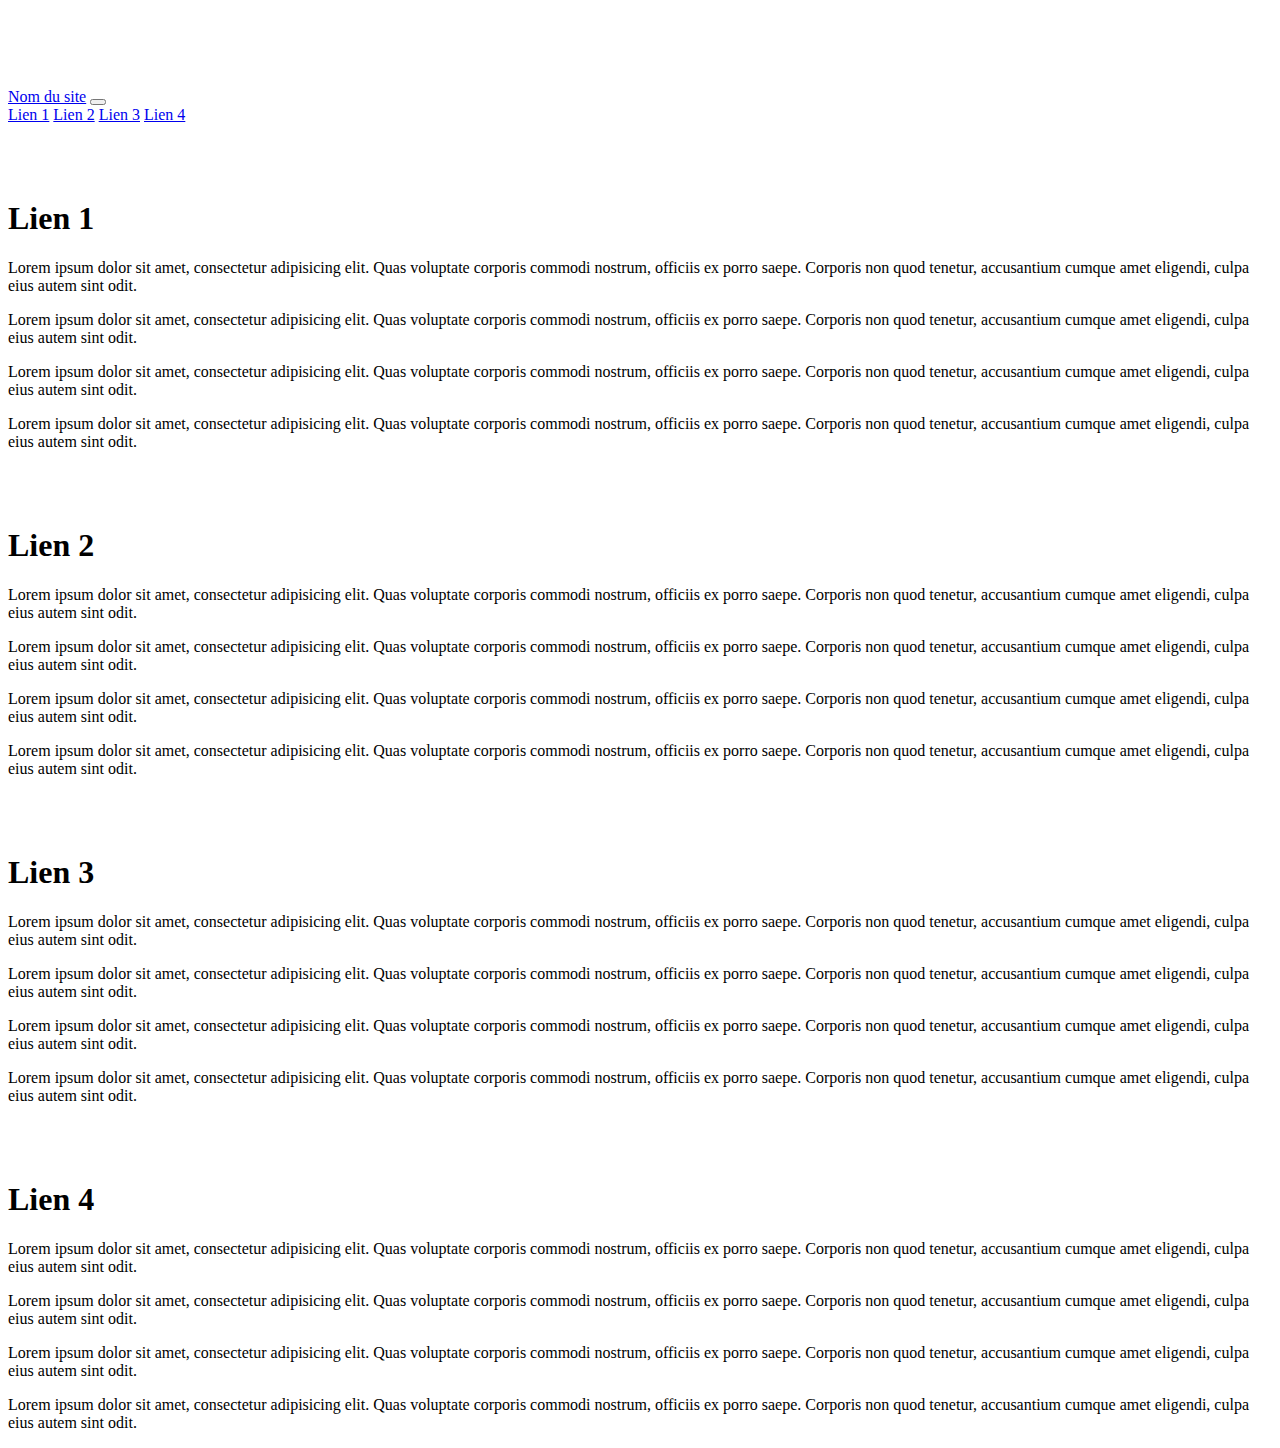
<file: tp5-correction/scrollspy/scrollspy.html>
<!doctype html>
<html lang="en">

<head>
  <meta charset="utf-8">
  <meta name="viewport" content="width=device-width, initial-scale=1.0">

  <!-- Bootstrap CSS -->
  <link rel="stylesheet" href="https://cdn.jsdelivr.net/npm/bootstrap@4.5.3/dist/css/bootstrap.min.css"
    integrity="sha384-TX8t27EcRE3e/ihU7zmQxVncDAy5uIKz4rEkgIXeMed4M0jlfIDPvg6uqKI2xXr2" crossorigin="anonymous">

  <title>Hello, world!</title>
  <style>
    html {
      scroll-behavior: smooth;
    }

    body {
      position: relative;
      padding-top: 80px;
    }

    .navbar-light .navbar-nav .nav-link.active {
      border: solid 1px;
      background-color: black;
      color: white;
    }

    h1 {
      padding-top: 55px;
    }
  </style>

</head>

<body data-spy="scroll" data-offset="150" data-target="#manavbar">

  <nav id="manavbar" class="navbar navbar-expand-lg navbar-light bg-light fixed-top">
    <a class="navbar-brand" href="#">Nom du site</a>
    <button class="navbar-toggler" type="button" data-toggle="collapse" data-target="#navbarNavAltMarkup"
      aria-controls="navbarNavAltMarkup" aria-expanded="false" aria-label="Toggle navigation">
      <span class="navbar-toggler-icon"></span>
    </button>

    <div class="collapse navbar-collapse justify-content-end" id="navbarNavAltMarkup">
      <div class="navbar-nav">
        <a class="nav-item nav-link" href="#l1">Lien 1</a>
        <a class="nav-item nav-link" href="#l2">Lien 2</a>
        <a class="nav-item nav-link" href="#l3">Lien 3</a>
        <a class="nav-item nav-link" href="#l4">Lien 4</a>
      </div>
    </div>
  </nav>
  <div class="container">

    <h1 id="l1">Lien 1</h1>
    <p>Lorem ipsum dolor sit amet, consectetur adipisicing elit. Quas voluptate corporis commodi nostrum, officiis ex
      porro saepe. Corporis non quod tenetur, accusantium cumque amet eligendi, culpa eius autem sint odit.</p>
    <p>Lorem ipsum dolor sit amet, consectetur adipisicing elit. Quas voluptate corporis commodi nostrum, officiis ex
      porro saepe. Corporis non quod tenetur, accusantium cumque amet eligendi, culpa eius autem sint odit.</p>
    <p>Lorem ipsum dolor sit amet, consectetur adipisicing elit. Quas voluptate corporis commodi nostrum, officiis ex
      porro saepe. Corporis non quod tenetur, accusantium cumque amet eligendi, culpa eius autem sint odit.</p>
    <p>Lorem ipsum dolor sit amet, consectetur adipisicing elit. Quas voluptate corporis commodi nostrum, officiis ex
      porro saepe. Corporis non quod tenetur, accusantium cumque amet eligendi, culpa eius autem sint odit.</p>

    <h1 id="l2">Lien 2</h1>
    <p>Lorem ipsum dolor sit amet, consectetur adipisicing elit. Quas voluptate corporis commodi nostrum, officiis ex
      porro saepe. Corporis non quod tenetur, accusantium cumque amet eligendi, culpa eius autem sint odit.</p>
    <p>Lorem ipsum dolor sit amet, consectetur adipisicing elit. Quas voluptate corporis commodi nostrum, officiis ex
      porro saepe. Corporis non quod tenetur, accusantium cumque amet eligendi, culpa eius autem sint odit.</p>
    <p>Lorem ipsum dolor sit amet, consectetur adipisicing elit. Quas voluptate corporis commodi nostrum, officiis ex
      porro saepe. Corporis non quod tenetur, accusantium cumque amet eligendi, culpa eius autem sint odit.</p>
    <p>Lorem ipsum dolor sit amet, consectetur adipisicing elit. Quas voluptate corporis commodi nostrum, officiis ex
      porro saepe. Corporis non quod tenetur, accusantium cumque amet eligendi, culpa eius autem sint odit.</p>

    <h1 id="l3">Lien 3</h1>
    <p>Lorem ipsum dolor sit amet, consectetur adipisicing elit. Quas voluptate corporis commodi nostrum, officiis ex
      porro saepe. Corporis non quod tenetur, accusantium cumque amet eligendi, culpa eius autem sint odit.</p>
    <p>Lorem ipsum dolor sit amet, consectetur adipisicing elit. Quas voluptate corporis commodi nostrum, officiis ex
      porro saepe. Corporis non quod tenetur, accusantium cumque amet eligendi, culpa eius autem sint odit.</p>
    <p>Lorem ipsum dolor sit amet, consectetur adipisicing elit. Quas voluptate corporis commodi nostrum, officiis ex
      porro saepe. Corporis non quod tenetur, accusantium cumque amet eligendi, culpa eius autem sint odit.</p>
    <p>Lorem ipsum dolor sit amet, consectetur adipisicing elit. Quas voluptate corporis commodi nostrum, officiis ex
      porro saepe. Corporis non quod tenetur, accusantium cumque amet eligendi, culpa eius autem sint odit.</p>

    <h1 id="l4">Lien 4</h1>
    <p>Lorem ipsum dolor sit amet, consectetur adipisicing elit. Quas voluptate corporis commodi nostrum, officiis ex
      porro saepe. Corporis non quod tenetur, accusantium cumque amet eligendi, culpa eius autem sint odit.</p>
    <p>Lorem ipsum dolor sit amet, consectetur adipisicing elit. Quas voluptate corporis commodi nostrum, officiis ex
      porro saepe. Corporis non quod tenetur, accusantium cumque amet eligendi, culpa eius autem sint odit.</p>
    <p>Lorem ipsum dolor sit amet, consectetur adipisicing elit. Quas voluptate corporis commodi nostrum, officiis ex
      porro saepe. Corporis non quod tenetur, accusantium cumque amet eligendi, culpa eius autem sint odit.</p>
    <p>Lorem ipsum dolor sit amet, consectetur adipisicing elit. Quas voluptate corporis commodi nostrum, officiis ex
      porro saepe. Corporis non quod tenetur, accusantium cumque amet eligendi, culpa eius autem sint odit.</p>


  </div>


  <!-- jQuery and Bootstrap Bundle (includes Popper) -->
  <script src="https://code.jquery.com/jquery-3.5.1.slim.min.js"
    integrity="sha384-DfXdz2htPH0lsSSs5nCTpuj/zy4C+OGpamoFVy38MVBnE+IbbVYUew+OrCXaRkfj" crossorigin="anonymous">
  </script>
  <script src="https://cdn.jsdelivr.net/npm/bootstrap@4.5.3/dist/js/bootstrap.bundle.min.js"
    integrity="sha384-ho+j7jyWK8fNQe+A12Hb8AhRq26LrZ/JpcUGGOn+Y7RsweNrtN/tE3MoK7ZeZDyx" crossorigin="anonymous">
  </script>

</body>

</html>
</file>
<file: tp5-correction/cover/styles.css>
body {
  height: 100vh;
  color: #fff;
  background-color: #c40b0b;
  box-shadow: inset 0px 0px 200px 0px #f58888;
}

/* liens */
a,
a:focus,
a:hover {
  color: #fff;
}

/*nav*/
nav a {
  font-size: 1.5rem;
}

/* Bouton */
.btn-secondary,
.btn-secondary:hover,
.btn-secondary:focus {
  color: #333;
  background-color: #fff;
}
</file>
